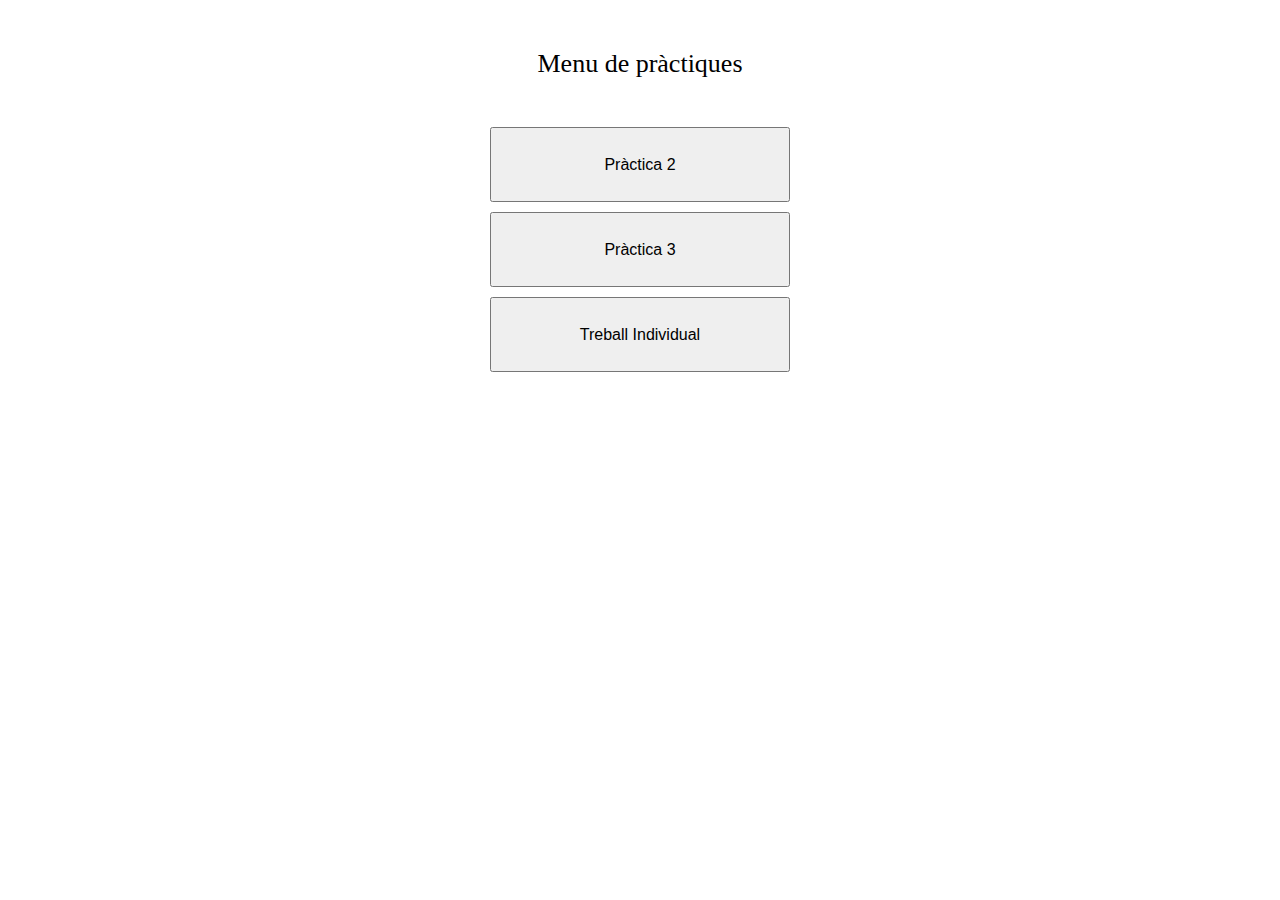
<file: index.html>
<!DOCTYPE html> 
<html>
	<head>
		<link rel="stylesheet" href="./pi_3/styles/main.css">
		<script src="./pi_3/js/menu_controller.js"></script>
		<title>Menu de practiques</title>
	</head>
	<body>
		<p id="title">Menu de pràctiques</p>
		<div class="grid-layout2">
			<button class="menu-object" onclick="goToP2()"> 
				Pràctica 2
			</button>
			<button class="menu-object" onclick="goToP3()"> 
				Pràctica 3
			</button>
			<button class="menu-object" onclick="goToTreInd()"> 
				Treball Individual
			</button>
		</div>
	</body>
</html>
</file>
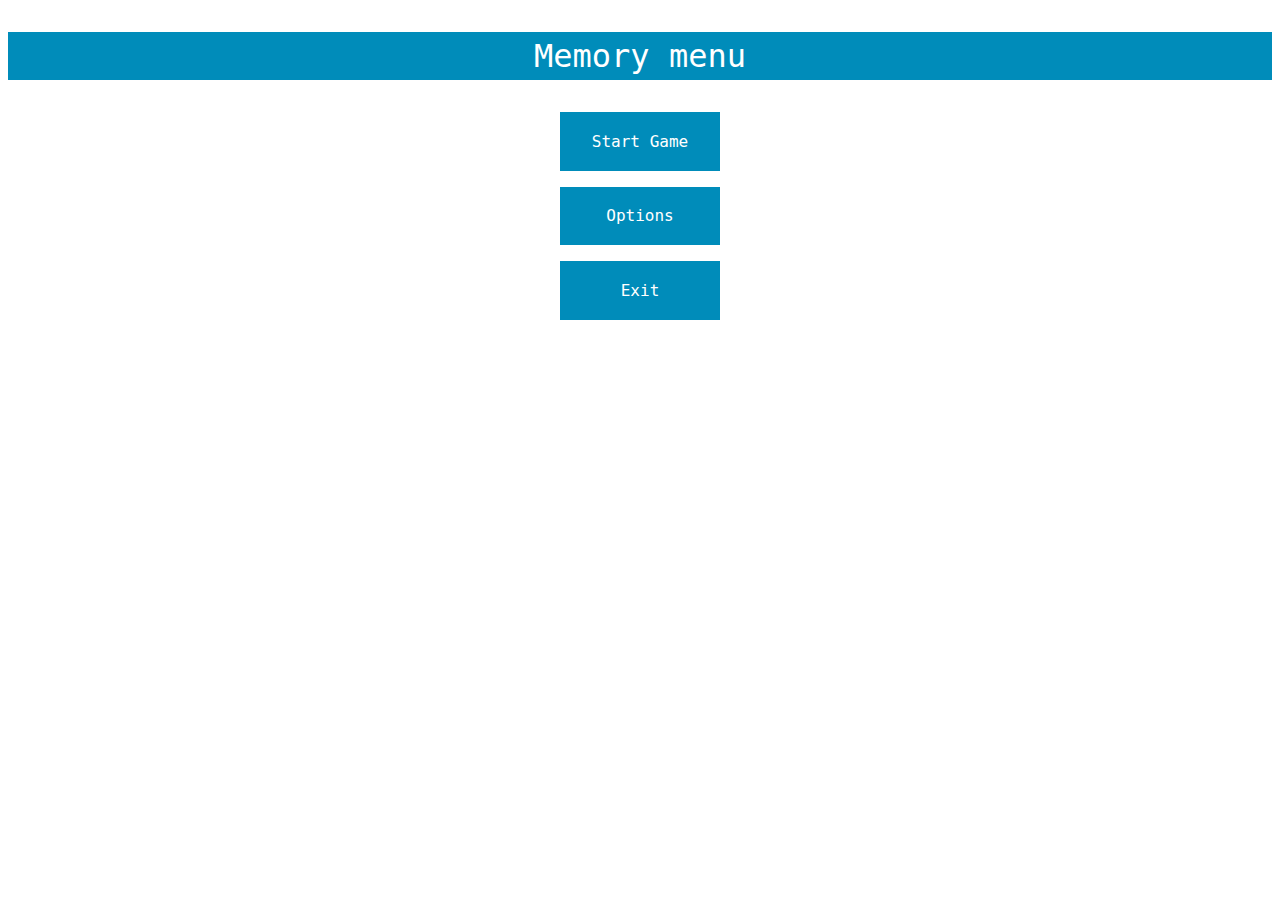
<file: pi_2/index.html>
<!DOCTYPE html> 
<html>
	<head>
		<link rel="stylesheet" href="./styles/main.css">
		<script src="./js/loader.js"></script>
		<script src="./js/game_info.js"></script>
		<script src="./js/menu_controller.js"></script>
		<title> My first game - Menu </title>
	</head>
	<body>
		<p id="title">Memory menu</p>
		<div class="grid-layout1">
			<button class="menu-object" onclick="start_game()"> 
				Start Game 
			</button>
			<button class="menu-object" onclick="options()"> 
				Options 
			</button>
			<button class="menu-object" onclick="exit()"> 
				Exit 
			</button>
		</div>
	</body>
</html>
</file>
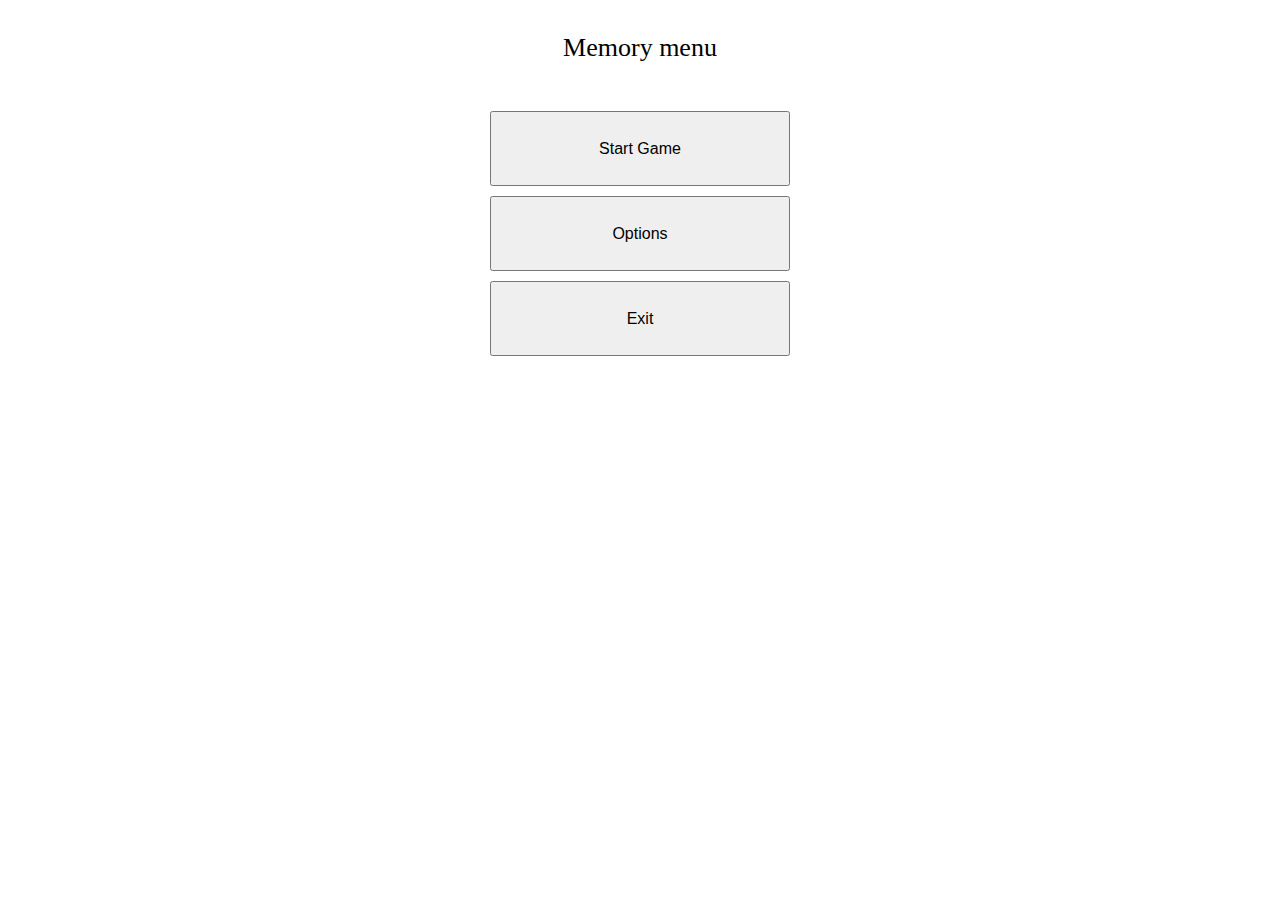
<file: pi_3/index.html>
<!DOCTYPE html> 
<html>
	<head>
		<link rel="stylesheet" href="./styles/main.css">
		<script src="./js/loader.js"></script>
		<script src="./js/game_info.js"></script>
		<script src="./js/menu_controller.js"></script>
		<title> My first game - Menu </title>
	</head>
	<body>
		<p class="menu-object" id="title">Memory menu</p>
		<button class="menu-object" onclick="start_game()"> 
			Start Game 
		</button>
		<button class="menu-object" onclick="options()"> 
			Options 
		</button>
		<button class="menu-object" onclick="exit()"> 
			Exit 
		</button>
	</body>
</html>
</file>
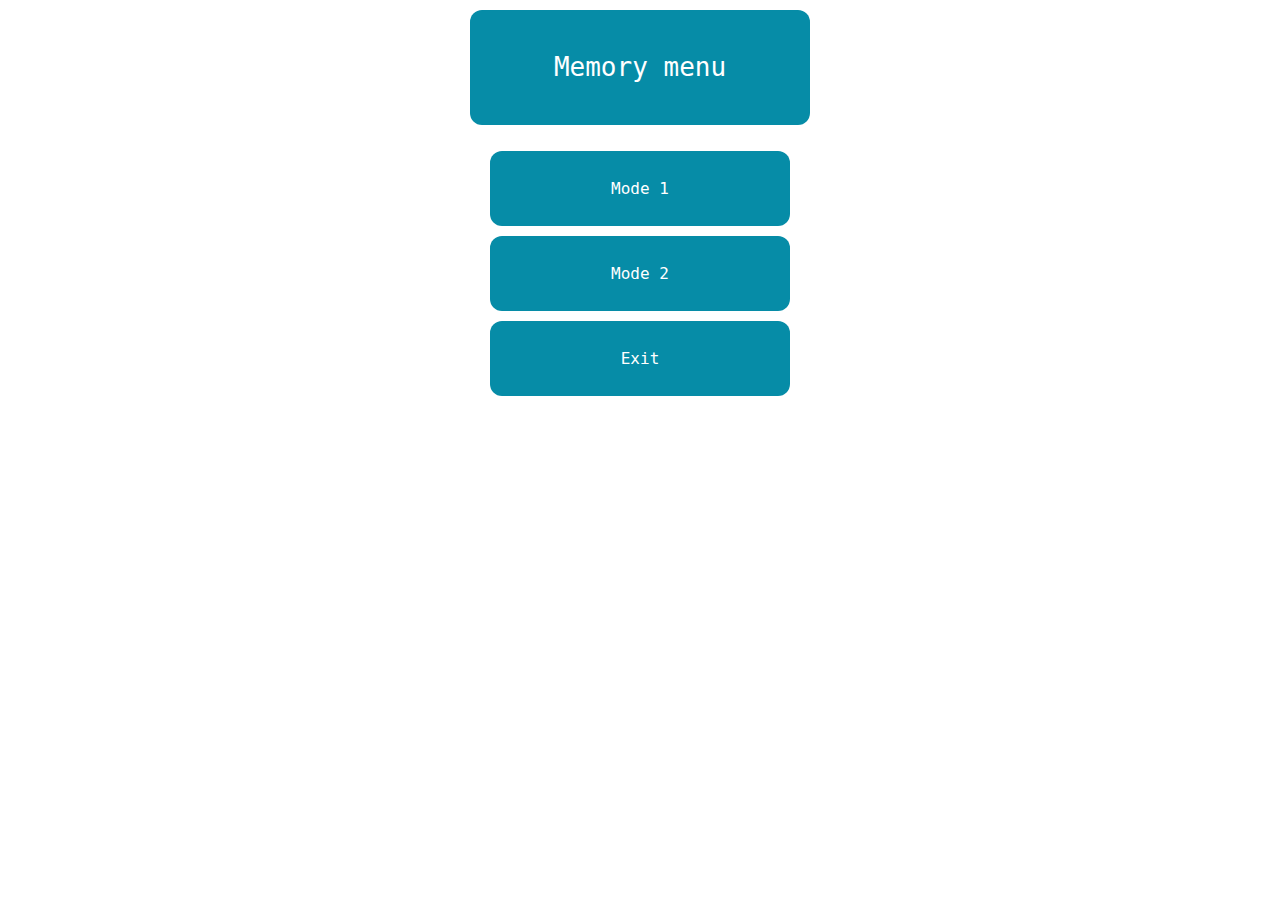
<file: TreInd/index.html>
<!DOCTYPE html> 
<html>
	<head>
		<link rel="stylesheet" href="./styles/main.css">
		<script src="./js/loader.js"></script>
		<script src="./js/game_info.js"></script>
		<script src="./js/menu_controller.js"></script>
		<title> My first game - Menu </title>
	</head>
	<body>
		<p class="menu-object" id="title">Memory menu</p>
		<button class="menu-object" onclick="goToMode1()"> 
			Mode 1 
		</button>
		<button class="menu-object" onclick="goToMode2()"> 
			Mode 2 
		</button>
		<button class="menu-object" onclick="exit()"> 
			Exit
		</button>
	</body>
</html>
</file>
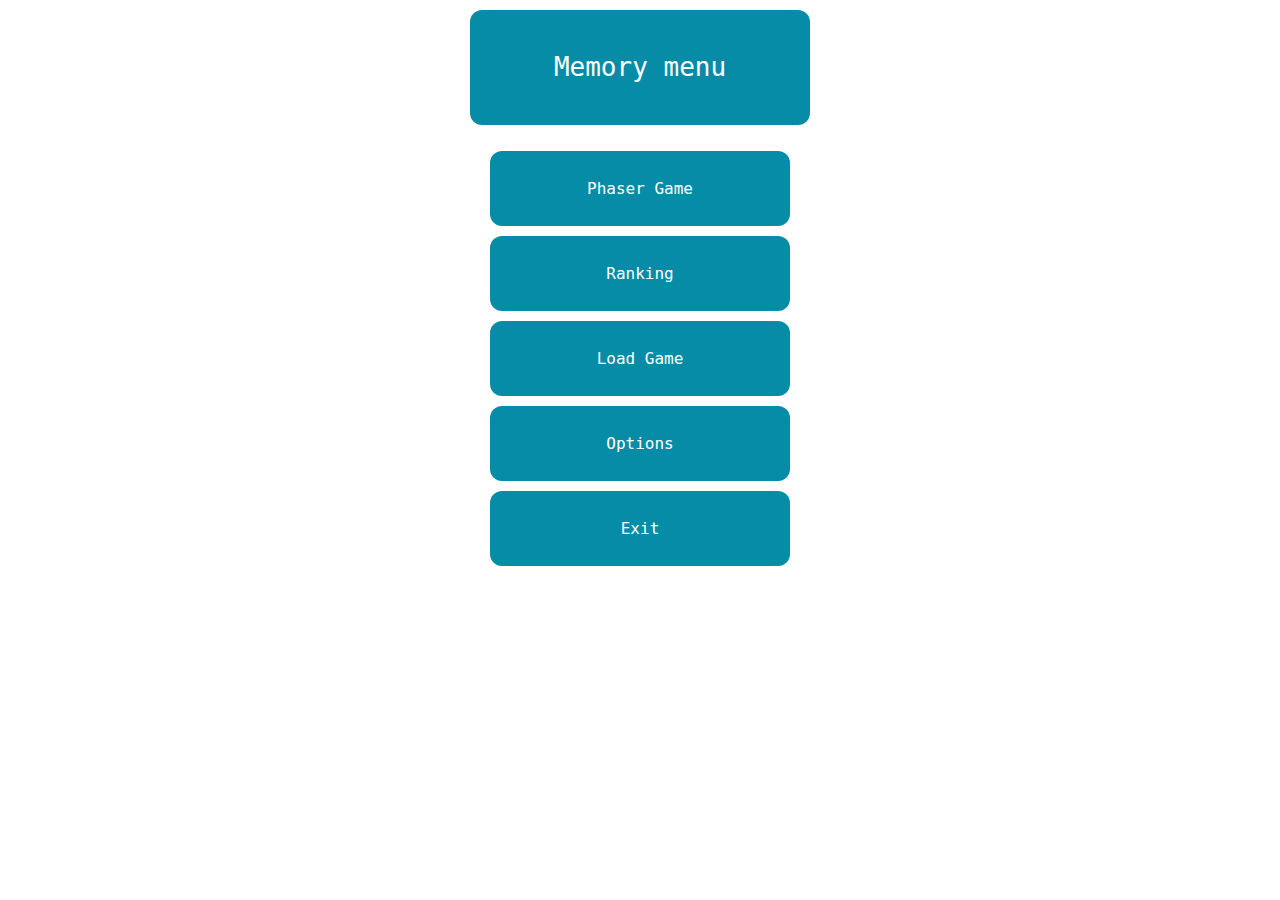
<file: TreInd/menu.html>
<!DOCTYPE html> 
<html>
	<head>
		<link rel="stylesheet" href="./styles/main.css">
		<script src="./js/loader.js"></script>
		<script src="./js/game_info.js"></script>
		<script src="./js/menu_controller.js"></script>
		<title> My first game - Menu </title>
	</head>
	<body>
		<p class="menu-object" id="title">Memory menu</p>
		<button class="menu-object" onclick="goToPhaserGame()"> 
			Phaser Game 
		</button>
        <button class="menu-object" onclick="goToRanking()"> 
			Ranking
		</button>
		<button class="menu-object" onclick="load()"> 
			Load Game 
		</button>
		<button class="menu-object" onclick="options()"> 
			Options 
		</button>
		<button class="menu-object" onclick="exit()"> 
			Exit 
		</button>
	</body>
</html>
</file>
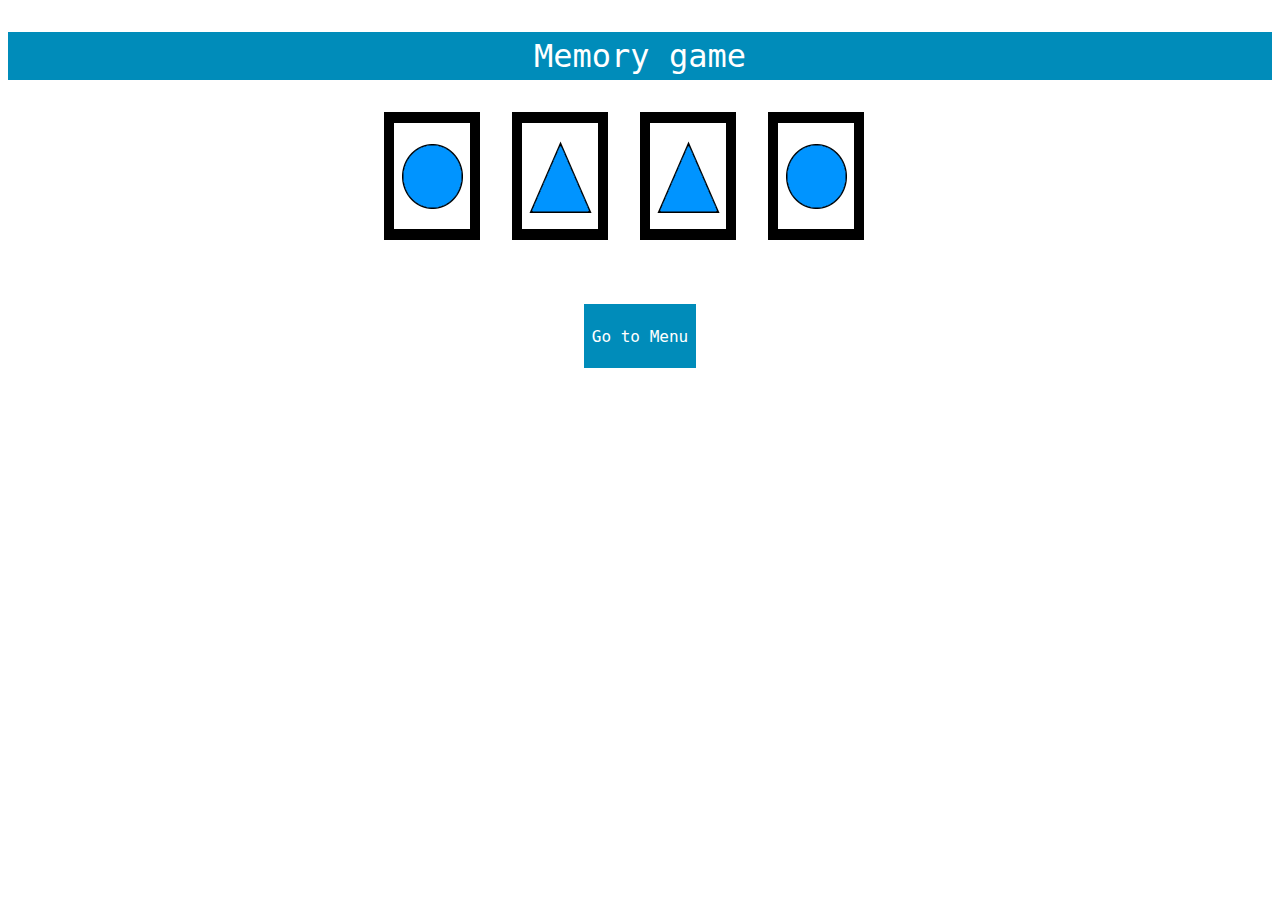
<file: pi_2/html/game.html>
<!DOCTYPE html> 
<html>
	<head>
		<link rel="stylesheet" href="../styles/main.css">
		<script src="../js/game_controller.js"></script>
		<script src="../js/menu_controller.js"></script>
		<script src="../js/loader.js"></script>
		<title> My first game - Game </title>
	</head>
	<body>
		<p id="title">Memory game</p>
		<div class="cards-layout">
			<img src="../resources/cb.png" onclick="items[0].do_click()">
			<img src="../resources/tb.png" onclick="items[1].do_click()">
			<img src="../resources/tb.png" onclick="items[2].do_click()">
			<img src="../resources/cb.png" onclick="items[3].do_click()">
		</div>
		<div class="grid-layout3">
		<button class="menu-object" onclick="goToMenu()"> 
			Go to Menu
		</button>
		</div>
	</body>
</html>
</file>
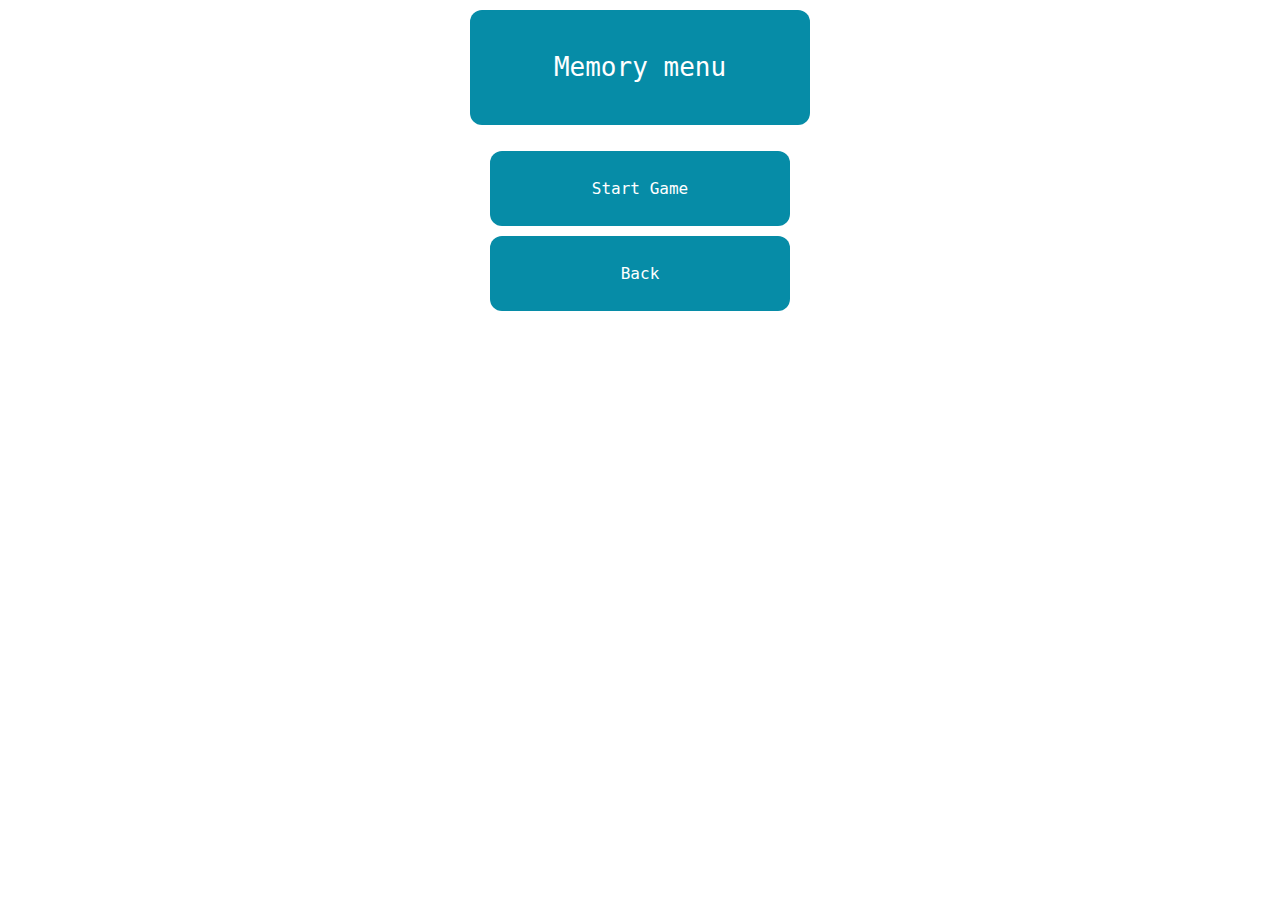
<file: TreInd/html/mode1.html>
<!DOCTYPE html> 
<html>
	<head>
		<link rel="stylesheet" href="../styles/main.css">
		<script src="../js/loader.js"></script>
		<script src="../js/game_info.js"></script>
		<script src="../js/menu_controller.js"></script>
		<title> My first game - Menu </title>
	</head>
	<body>
		<p class="menu-object" id="title">Memory menu</p>
		<button class="menu-object" onclick="start_game()"> 
			Start Game 
		</button>
		<button class="menu-object" onclick="exit()"> 
			Back
		</button>
	</body>
</html>
</file>
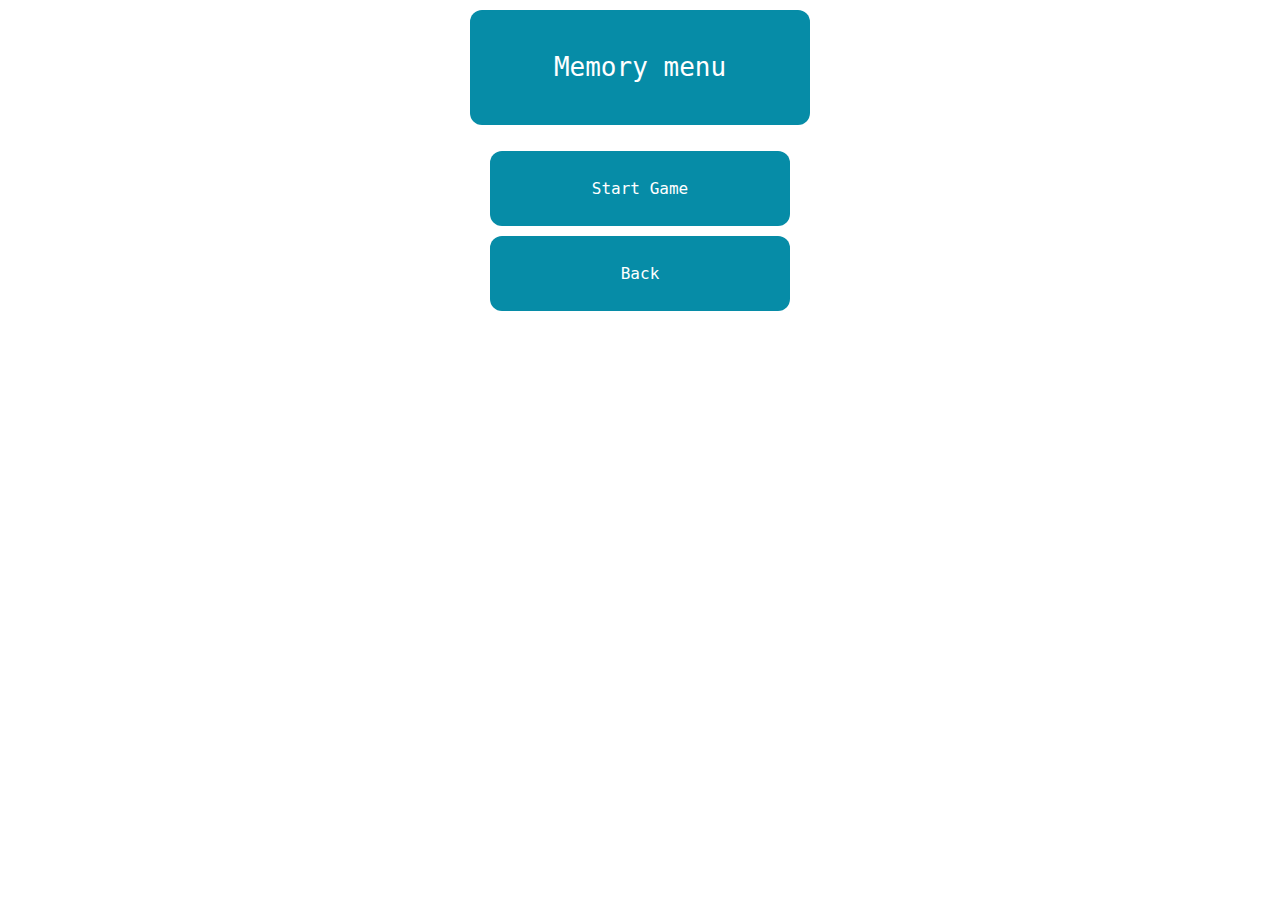
<file: TreInd/html/mode2.html>
<!DOCTYPE html> 
<html>
	<head>
		<link rel="stylesheet" href="../styles/main.css">
		<script src="../js/loader.js"></script>
		<script src="../js/game_info.js"></script>
		<script src="../js/menu_controller.js"></script>
		<title> My first game - Menu </title>
	</head>
	<body>
		<p class="menu-object" id="title">Memory menu</p>
		<button class="menu-object" onclick="startGameMode2()"> 
			Start Game 
		</button>
		<button class="menu-object" onclick="exit()"> 
			Back
		</button>
	</body>
</html>
</file>
<file: pi_3/styles/main.css>
input[type=number]{
	height: 3rem;
    font-size: 1.3rem;
    font-weight: bold;
    width: 3rem;
    text-align: center;
}

#title{
	font-size: 26px;
	line-height: 75px;
}

.menu-object{
	display:block;
	margin-left: auto;
	margin-right: auto;
	width: 300px;
	height: 75px;
	font-size: 16px;
	margin-top: 10px;
}

p{
	text-align: center;
}

button.menu-object:active{
	font-size: 18px;
	width: 275px;
	height: 70px;
}

button.menu-object:hover:not(:active){
	font-size: 22px;
	width: 325px;
	height: 85px;
}
</file>
<file: pi_2/styles/main.css>
#title{
	background-color: #008CBA;
	color:white;
	font-family:monospace;
	font-size: 2rem;
	line-height: 3rem;
}

.menu-object{
	text-align: center;
	font-size: 1rem;
	font-family:monospace;
	color:white;
	background-color: #008CBA;
	border:none;
}

.grid-layout1{
	display:grid;
	margin:auto;
	height: 13rem;
	width: 10rem;
	gap:1rem;
}

.grid-layout2{
	display:grid;
	margin:auto;
	height: 4rem;
	width: 10rem;
	gap:1rem;
}
.grid-layout3{
	padding: 4rem;
	display:grid;
	margin:auto;
	height: 4rem;
	width: 7rem;
	gap:1rem;
}

p{
	text-align: center;
}

button.menu-object:active{
	margin:auto;
	font-size: 2rem;
	width: 10rem;
	height: 6rem;
}

button.menu-object:hover:not(:active){
	margin:auto;
	font-size: 1.5rem;
	width: 10rem;
	height: 5rem;
}

.cards-layout{
	display: grid;
	justify-content: center;
	align-content: center;
	padding: auto;
	grid-template-columns: 8rem 8rem 8rem 8rem;
	margin:auto;
}
</file>
<file: TreInd/styles/main.css>
input[type=number]{
	height: 3rem;
    font-size: 1.3rem;
    font-weight: bold;
    width: 3rem;
    text-align: center;
}

#title{
	font-size: 26px;
	line-height: 75px;
}

.menu-object{
	display:block;
	margin-left: auto;
	margin-right: auto;
	width: 300px;
	height: 75px;
	font-size: 16px;
	margin-top: 10px;
	font-family: monospace;
	background-color: #068ca7; /* Green */
	border: none;
	color: white;
	padding: 20px;
	text-decoration: none;
	font-size: 16px;
	cursor: pointer;
	border-radius: 12px;
}

p{
	text-align: center;
}

button.menu-object:active{
	font-size: 18px;
	width: 275px;
	height: 70px;
}

button.menu-object:hover:not(:active){
	font-size: 22px;
	width: 325px;
	height: 85px;
}
</file>
